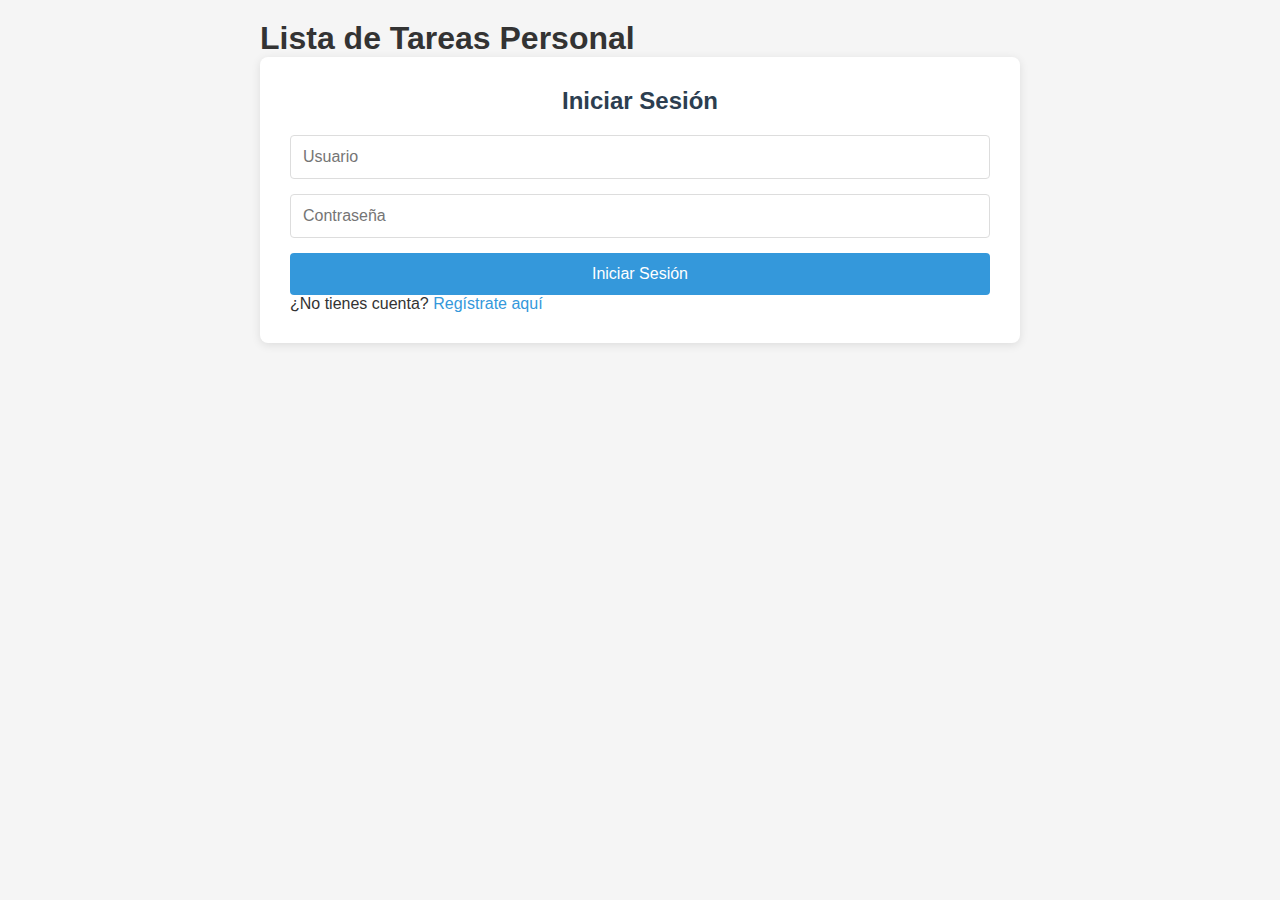
<file: Index.html>
<!DOCTYPE html>
<html lang="es">
<head>
<meta charset="UTF-8">
<meta name="viewport" content="width=device-width, initial-scale=1.0">
<title>Lista de Tareas - Login</title>
<link rel="stylesheet" href="style.css">
</head>
<body>
<div class="container">
<h1>Lista de Tareas Personal</h1>
<!-- Formulario de Login -->
<div id="loginForm" class="form-container">
<h2>Iniciar Sesión</h2>
<form id="loginFormElement">
<input type="text" id="loginUsername" placeholder="Usuario" required>
<input type="password" id="loginPassword" placeholder="Contraseña" required>
<button type="submit">Iniciar Sesión</button>
</form>
<p>¿No tienes cuenta? <a href="#" onclick="showRegister()">Regístrate aquí</a></p>
</div>
<!-- Formulario de Registro -->
<div id="registerForm" class="form-container" style="display: none;">
<h2>Registrarse</h2>
<form id="registerFormElement">
<input type="text" id="registerUsername" placeholder="Usuario" required>
<input type="password" id="registerPassword" placeholder="Contraseña" required><button type="submit">Registrarse</button>
</form>
<p>¿Ya tienes cuenta? <a href="#" onclick="showLogin()">Inicia sesión aquí</a></p>
</div>
<div id="message" class="message"></div>
</div>
<script src="script.js"></script>
</body>
</html>
</file>
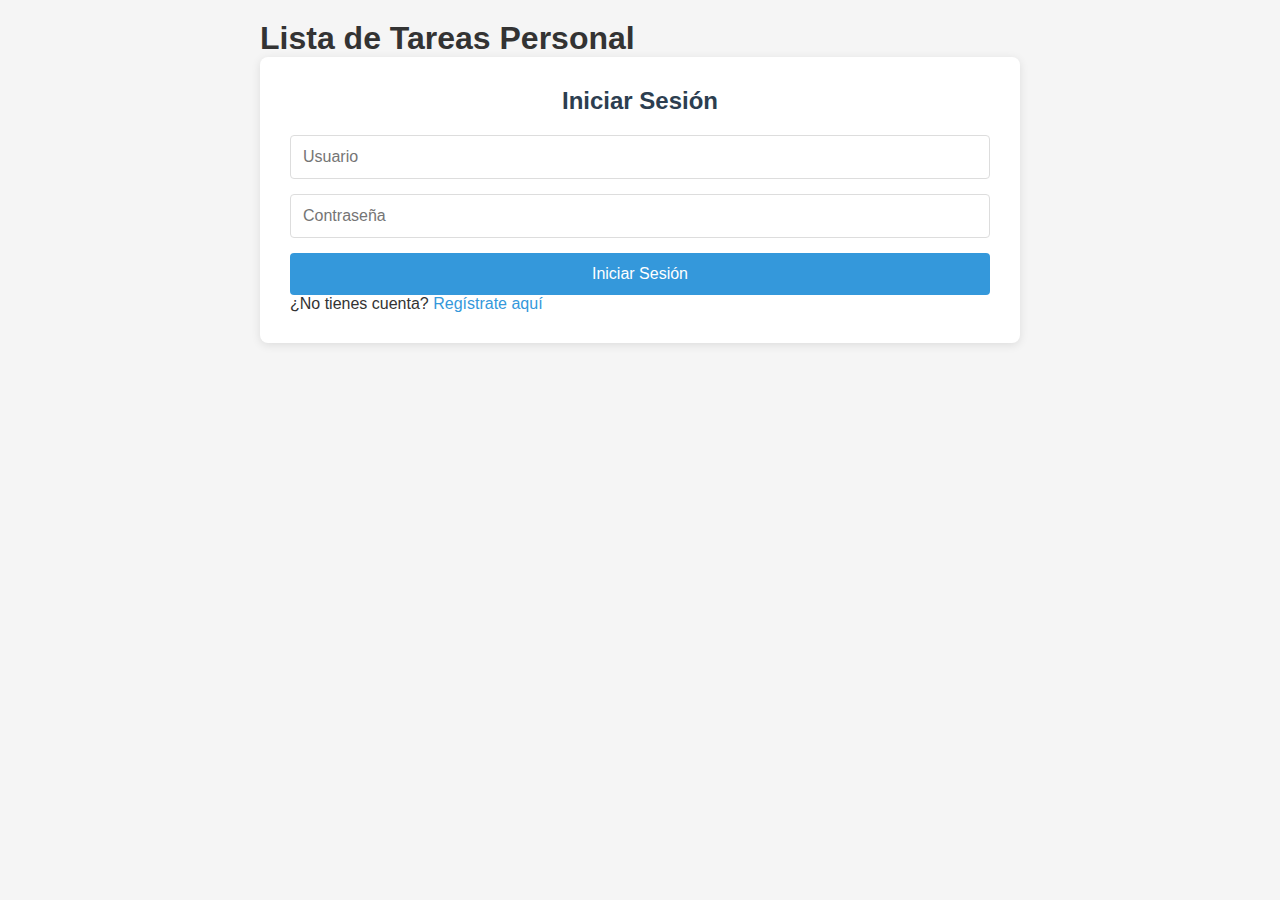
<file: tasks.html>
<!DOCTYPE html>
<html lang="es">
<head>
<meta charset="UTF-8"><meta name="viewport" content="width=device-width, initial-scale=1.0">
<title>Mis Tareas</title>
<link rel="stylesheet" href="style.css">
</head>
<body>
<div class="container">
<div class="header">
<h1>Mis Tareas</h1>
<div class="user-info">
<span id="welcomeMessage">Bienvenido, Usuario</span>
<button onclick="logout()" class="logout-btn">Cerrar Sesión</button>
</div>
</div>
<!-- Formulario para agregar nueva tarea -->
<div class="form-container">
<h2>Agregar Nueva Tarea</h2>
<form id="taskForm">
<input type="text" id="taskTitle" placeholder="Título de la tarea" required>
<textarea id="taskDescription" placeholder="Descripción (opcional)"></textarea>
<button type="submit">Agregar Tarea</button>
</form>
</div>
<!-- Lista de tareas -->
<div class="tasks-container">
<h2>Mis Tareas</h2>
<div id="tasksList">
<!-- Las tareas se cargarán aquí con JavaScript --></div>
</div>
<div id="message" class="message"></div>
</div>
<script src="script.js"></script>
</body>
</html>
</file>
<file: style.css>
/* Estilos generales */
*{
margin: 0;
padding: 0;
box-sizing: border-box;
}
body {
font-family: Arial, sans-serif;background-color: #f5f5f5;
color: #333;
}
.container {
max-width: 800px;
margin: 0 auto;
padding: 20px;
}
/* Estilos para formularios */
.form-container {
background: white;
padding: 30px;
border-radius: 8px;
box-shadow: 0 2px 10px rgba(0,0,0,0.1);
margin-bottom: 20px;
}
.form-container h2 {
margin-bottom: 20px;
color: #2c3e50;
text-align: center;
}
input, textarea {
width: 100%;
padding: 12px;
margin-bottom: 15px;border: 1px solid #ddd;
border-radius: 4px;
font-size: 16px;
}
textarea {
height: 80px;
resize: vertical;
}
button {
width: 100%;
padding: 12px;
background-color: #3498db;
color: white;
border: none;
border-radius: 4px;
font-size: 16px;
cursor: pointer;
transition: background-color 0.3s;
}
button:hover {
background-color: #2980b9;
}
/* Estilos para la cabecera de tareas */
.header {
display: flex;justify-content: space-between;
align-items: center;
margin-bottom: 30px;
background: white;
padding: 20px;
border-radius: 8px;
box-shadow: 0 2px 10px rgba(0,0,0,0.1);
}
.user-info {
display: flex;
align-items: center;
gap: 15px;
}
.logout-btn {
width: auto;
padding: 8px 16px;
background-color: #e74c3c;
font-size: 14px;
}
.logout-btn:hover {
background-color: #c0392b;
}
/* Estilos para las tareas */
.tasks-container {
background: white;padding: 30px;
border-radius: 8px;
box-shadow: 0 2px 10px rgba(0,0,0,0.1);
}
.task-item {
border: 1px solid #eee;
border-radius: 4px;
padding: 15px;
margin-bottom: 10px;
background: #fafafa;
}
.task-item.completed {
opacity: 0.6;
text-decoration: line-through;
}
.task-title {
font-weight: bold;
margin-bottom: 5px;
color: #2c3e50;
}
.task-description {
color: #666;
margin-bottom: 10px;
}.task-actions {
display: flex;
gap: 10px;
}
.task-actions button {
width: auto;
padding: 5px 10px;
font-size: 12px;
}
.complete-btn {
background-color: #27ae60;
}
.complete-btn:hover {
background-color: #229954;
}
.delete-btn {
background-color: #e74c3c;
}
.delete-btn:hover {
background-color: #c0392b;
}
/* Mensajes */
.message {padding: 10px;
margin: 10px 0;
border-radius: 4px;
text-align: center;
}
.message.success {
background-color: #d4edda;
color: #155724;
border: 1px solid #c3e6cb;
}
.message.error {
background-color: #f8d7da;
color: #721c24;
border: 1px solid #f5c6cb;
}
/* Enlaces */
a{
color: #3498db;
text-decoration: none;
}
a:hover {
text-decoration: underline;
}
</file>
